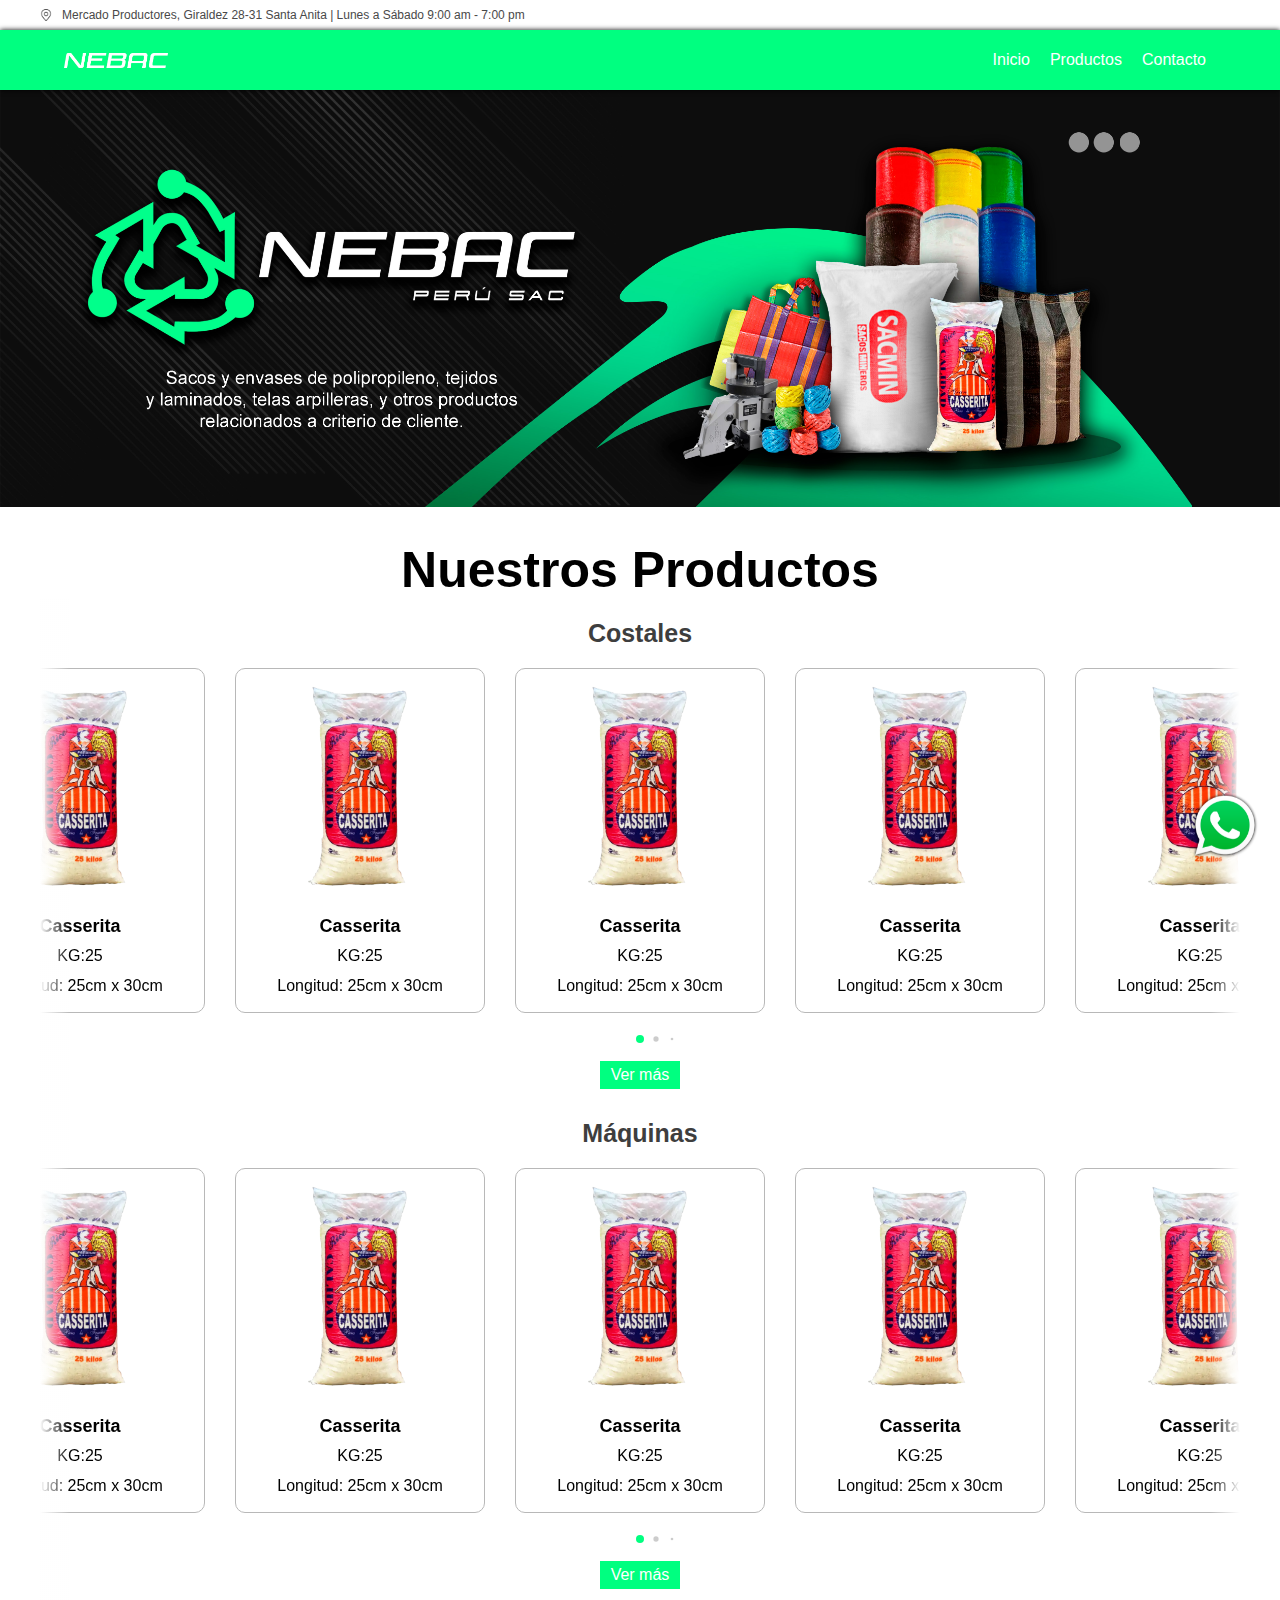
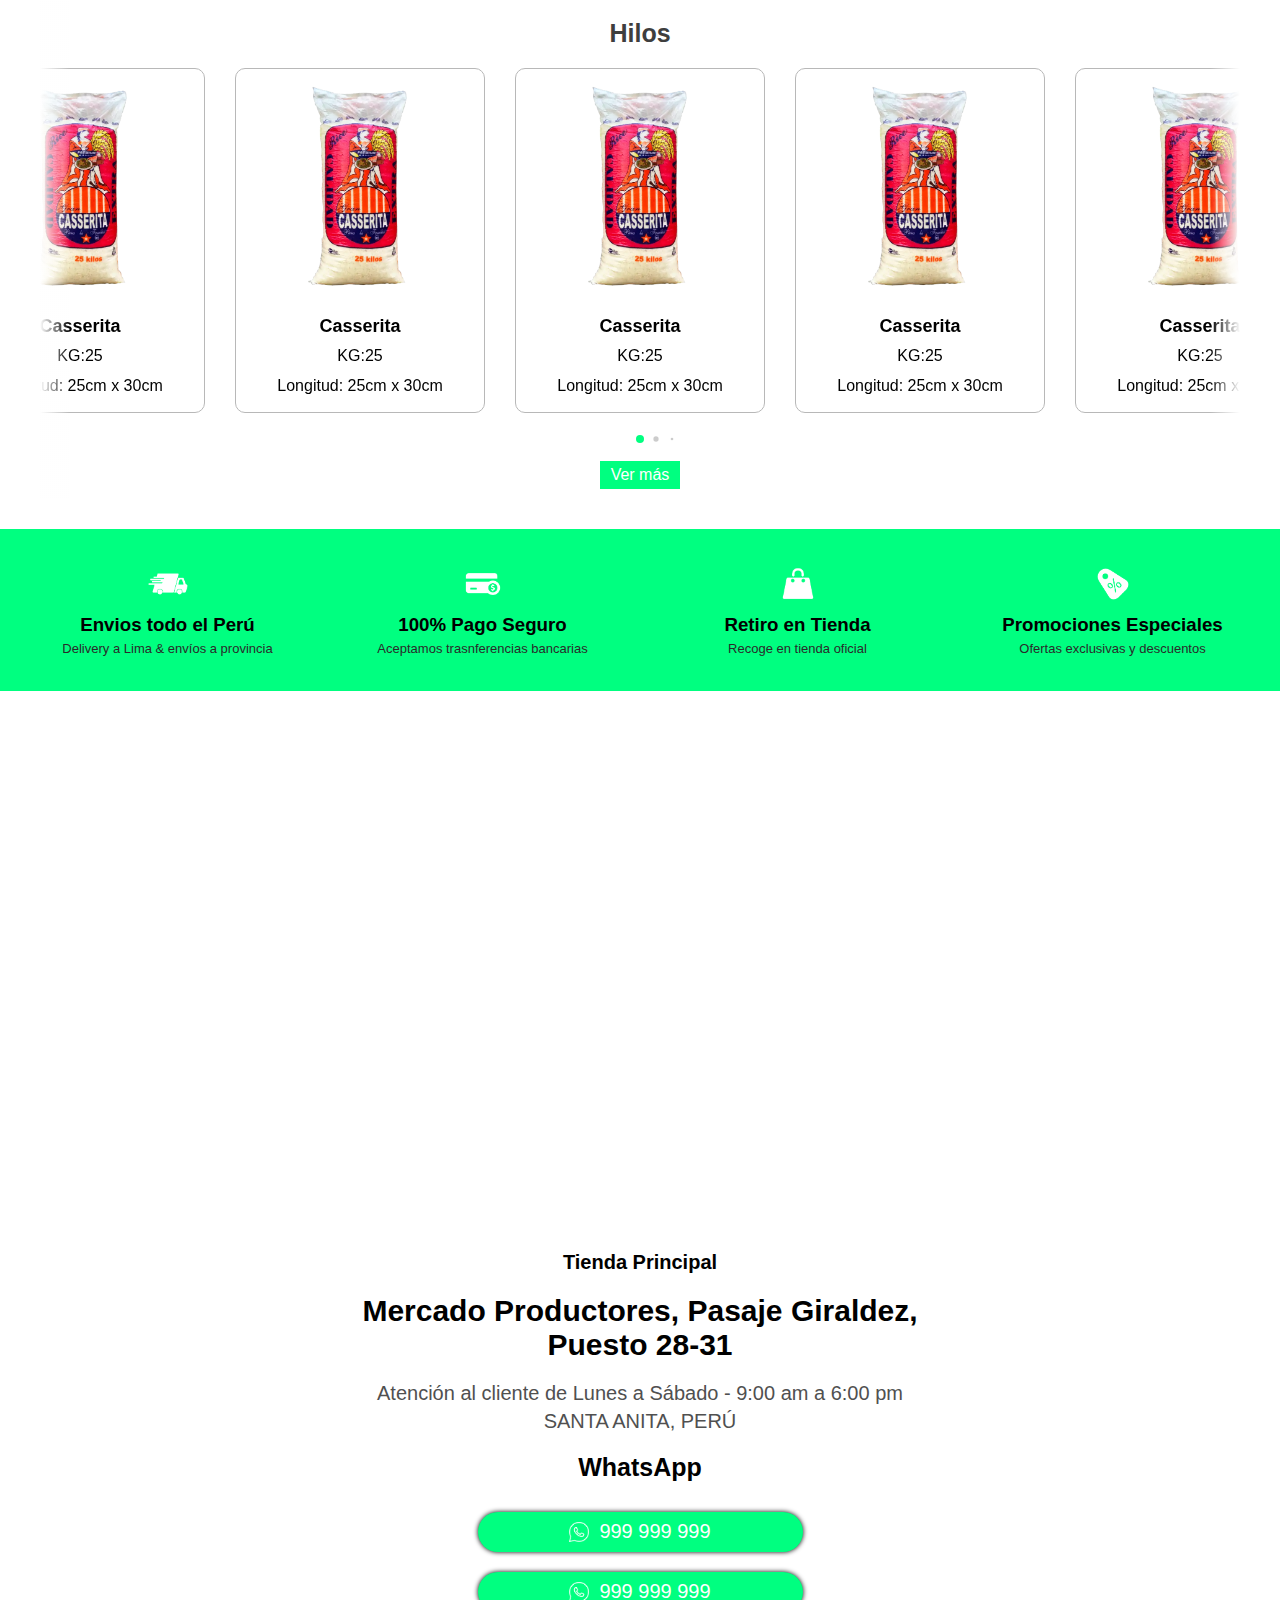
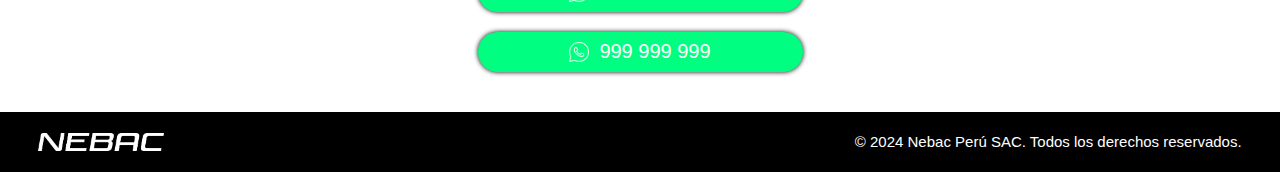
<file: index.html>
<!DOCTYPE html>
<html lang="en">

<head>
    <meta charset="UTF-8">
    <meta name="viewport" content="width=device-width, initial-scale=1.0">
    <title>Nebac Perú</title>
    <link rel="stylesheet" href="./CSS/style.css">
    <link rel="stylesheet" href="./CSS/navigation.css">
    <link rel="stylesheet" href="./CSS/header.css">
    <link rel="stylesheet" href="./CSS/main.css">
    <link rel="stylesheet" href="./CSS/footer.css">
    <link rel="stylesheet" href="https://cdn.jsdelivr.net/npm/swiper@11/swiper-bundle.min.css" />
    <link rel="icon" type="image/png" href="./ASSETS/IMAGES/Empresa/icon-green.png">
</head>

<body>
    <header>
        <div class="encabezado">
            <img src="./ASSETS/IMAGES/Iconos/ubicacion.png" alt="ubication">
            <p>Mercado Productores, Giraldez 28-31 Santa Anita | Lunes a Sábado 9:00 am - 7:00 pm</p>
        </div>
        <div class="container">
            <div class="contenido">
                <a href="#" class="logo"><img src="./ASSETS/IMAGES/Empresa/nebac-white.png" alt="logo-nebac"></a>
                <input type="checkbox" id="menu" />
                <label for="menu">
                    <span>≡</span>
                </label>
                <nav id="navbar" class="navbar">
                    <ul>
                        <li><a href="#">Inicio</a></li>
                        <li><a href="./products.html">Productos</a></li>
                        <li><a href="#contacto">Contacto</a></li>
                    </ul>
                </nav>
            </div>
        </div>
    </header>
    <main>
        <img class="portada-nebac" src="./ASSETS/IMAGES/Empresa/portada.jpg" alt="portada-nebac">
        <h2 id="section-productos" class="h2-productos">Nuestros Productos</h2>
        <section class="section-productos">

            <h3 class="titulo-categoria">Costales</h3>
            <!-- Slider main container -->
            <div class="swiper swiper-1">
                <!-- Additional required wrapper -->
                <div class="swiper-wrapper">
                    <!-- Slides -->
                    <div class="swiper-slide">
                        <img src="./ASSETS/IMAGES/Productos/caserita.webp" alt="casserita">
                        <h3>Casserita</h3>
                        <p>
                            <span>
                                KG:25
                            </span>
                            <span>
                                Longitud: 25cm x 30cm
                            </span>
                        </p>
                    </div>
                    <div class="swiper-slide">
                        <img src="./ASSETS/IMAGES/Productos/caserita.webp" alt="casserita">
                        <h3>Casserita</h3>
                        <p>
                            <span>
                                KG:25
                            </span>
                            <span>
                                Longitud: 25cm x 30cm
                            </span>
                        </p>
                    </div>
                    <div class="swiper-slide">
                        <img src="./ASSETS/IMAGES/Productos/caserita.webp" alt="casserita">
                        <h3>Casserita</h3>
                        <p>
                            <span>
                                KG:25
                            </span>
                            <span>
                                Longitud: 25cm x 30cm
                            </span>
                        </p>
                    </div>
                    <div class="swiper-slide">
                        <img src="./ASSETS/IMAGES/Productos/caserita.webp" alt="casserita">
                        <h3>Casserita</h3>
                        <p>
                            <span>
                                KG:25
                            </span>
                            <span>
                                Longitud: 25cm x 30cm
                            </span>
                        </p>
                    </div>
                    <div class="swiper-slide">
                        <img src="./ASSETS/IMAGES/Productos/caserita.webp" alt="casserita">
                        <h3>Casserita</h3>
                        <p>
                            <span>
                                KG:25
                            </span>
                            <span>
                                Longitud: 25cm x 30cm
                            </span>
                        </p>
                    </div>
                    <div class="swiper-slide">
                        <img src="./ASSETS/IMAGES/Productos/caserita.webp" alt="casserita">
                        <h3>Casserita</h3>
                        <p>
                            <span>
                                KG:25
                            </span>
                            <span>
                                Longitud: 25cm x 30cm
                            </span>
                        </p>
                    </div>
                    <div class="swiper-slide">
                        <img src="./ASSETS/IMAGES/Productos/caserita.webp" alt="casserita">
                        <h3>Casserita</h3>
                        <p>
                            <span>
                                KG:25
                            </span>
                            <span>
                                Longitud: 25cm x 30cm
                            </span>
                        </p>
                    </div>
                    <div class="swiper-slide">
                        <img src="./ASSETS/IMAGES/Productos/caserita.webp" alt="casserita">
                        <h3>Casserita</h3>
                        <p>
                            <span>
                                KG:25
                            </span>
                            <span>
                                Longitud: 25cm x 30cm
                            </span>
                        </p>
                    </div>
                    <div class="swiper-slide">
                        <img src="./ASSETS/IMAGES/Productos/caserita.webp" alt="casserita">
                        <h3>Casserita</h3>
                        <p>
                            <span>
                                KG:25
                            </span>
                            <span>
                                Longitud: 25cm x 30cm
                            </span>
                        </p>
                    </div>
                </div>
                <!-- If we need pagination -->
                <div class="swiper-pagination"></div>
            </div>
            <a class="ver-mas" href="./products.html">Ver más</a>
            <h3 class="titulo-categoria">Máquinas</h3>
            <!-- Slider main container -->
            <div class="swiper swiper-2">
                <!-- Additional required wrapper -->
                <div class="swiper-wrapper">
                    <!-- Slides -->
                    <div class="swiper-slide">
                        <img src="./ASSETS/IMAGES/Productos/caserita.webp" alt="casserita">
                        <h3>Casserita</h3>
                        <p>
                            <span>
                                KG:25
                            </span>
                            <span>
                                Longitud: 25cm x 30cm
                            </span>
                        </p>
                    </div>
                    <div class="swiper-slide">
                        <img src="./ASSETS/IMAGES/Productos/caserita.webp" alt="casserita">
                        <h3>Casserita</h3>
                        <p>
                            <span>
                                KG:25
                            </span>
                            <span>
                                Longitud: 25cm x 30cm
                            </span>
                        </p>
                    </div>
                    <div class="swiper-slide">
                        <img src="./ASSETS/IMAGES/Productos/caserita.webp" alt="casserita">
                        <h3>Casserita</h3>
                        <p>
                            <span>
                                KG:25
                            </span>
                            <span>
                                Longitud: 25cm x 30cm
                            </span>
                        </p>
                    </div>
                    <div class="swiper-slide">
                        <img src="./ASSETS/IMAGES/Productos/caserita.webp" alt="casserita">
                        <h3>Casserita</h3>
                        <p>
                            <span>
                                KG:25
                            </span>
                            <span>
                                Longitud: 25cm x 30cm
                            </span>
                        </p>
                    </div>
                    <div class="swiper-slide">
                        <img src="./ASSETS/IMAGES/Productos/caserita.webp" alt="casserita">
                        <h3>Casserita</h3>
                        <p>
                            <span>
                                KG:25
                            </span>
                            <span>
                                Longitud: 25cm x 30cm
                            </span>
                        </p>
                    </div>
                    <div class="swiper-slide">
                        <img src="./ASSETS/IMAGES/Productos/caserita.webp" alt="casserita">
                        <h3>Casserita</h3>
                        <p>
                            <span>
                                KG:25
                            </span>
                            <span>
                                Longitud: 25cm x 30cm
                            </span>
                        </p>
                    </div>
                    <div class="swiper-slide">
                        <img src="./ASSETS/IMAGES/Productos/caserita.webp" alt="casserita">
                        <h3>Casserita</h3>
                        <p>
                            <span>
                                KG:25
                            </span>
                            <span>
                                Longitud: 25cm x 30cm
                            </span>
                        </p>
                    </div>
                    <div class="swiper-slide">
                        <img src="./ASSETS/IMAGES/Productos/caserita.webp" alt="casserita">
                        <h3>Casserita</h3>
                        <p>
                            <span>
                                KG:25
                            </span>
                            <span>
                                Longitud: 25cm x 30cm
                            </span>
                        </p>
                    </div>
                    <div class="swiper-slide">
                        <img src="./ASSETS/IMAGES/Productos/caserita.webp" alt="casserita">
                        <h3>Casserita</h3>
                        <p>
                            <span>
                                KG:25
                            </span>
                            <span>
                                Longitud: 25cm x 30cm
                            </span>
                        </p>
                    </div>
                </div>
                <!-- If we need pagination -->
                <div class="swiper-pagination"></div>
            </div>
            <a class="ver-mas" href="./products.html">Ver más</a>
            <h3 class="titulo-categoria">Hilos</h3>
            <div class="swiper swiper-3">
                <!-- Additional required wrapper -->
                <div class="swiper-wrapper">
                    <!-- Slides -->
                    <div class="swiper-slide">
                        <img src="./ASSETS/IMAGES/Productos/caserita.webp" alt="casserita">
                        <h3>Casserita</h3>
                        <p>
                            <span>
                                KG:25
                            </span>
                            <span>
                                Longitud: 25cm x 30cm
                            </span>
                        </p>
                    </div>
                    <div class="swiper-slide">
                        <img src="./ASSETS/IMAGES/Productos/caserita.webp" alt="casserita">
                        <h3>Casserita</h3>
                        <p>
                            <span>
                                KG:25
                            </span>
                            <span>
                                Longitud: 25cm x 30cm
                            </span>
                        </p>
                    </div>
                    <div class="swiper-slide">
                        <img src="./ASSETS/IMAGES/Productos/caserita.webp" alt="casserita">
                        <h3>Casserita</h3>
                        <p>
                            <span>
                                KG:25
                            </span>
                            <span>
                                Longitud: 25cm x 30cm
                            </span>
                        </p>
                    </div>
                    <div class="swiper-slide">
                        <img src="./ASSETS/IMAGES/Productos/caserita.webp" alt="casserita">
                        <h3>Casserita</h3>
                        <p>
                            <span>
                                KG:25
                            </span>
                            <span>
                                Longitud: 25cm x 30cm
                            </span>
                        </p>
                    </div>
                    <div class="swiper-slide">
                        <img src="./ASSETS/IMAGES/Productos/caserita.webp" alt="casserita">
                        <h3>Casserita</h3>
                        <p>
                            <span>
                                KG:25
                            </span>
                            <span>
                                Longitud: 25cm x 30cm
                            </span>
                        </p>
                    </div>
                    <div class="swiper-slide">
                        <img src="./ASSETS/IMAGES/Productos/caserita.webp" alt="casserita">
                        <h3>Casserita</h3>
                        <p>
                            <span>
                                KG:25
                            </span>
                            <span>
                                Longitud: 25cm x 30cm
                            </span>
                        </p>
                    </div>
                    <div class="swiper-slide">
                        <img src="./ASSETS/IMAGES/Productos/caserita.webp" alt="casserita">
                        <h3>Casserita</h3>
                        <p>
                            <span>
                                KG:25
                            </span>
                            <span>
                                Longitud: 25cm x 30cm
                            </span>
                        </p>
                    </div>
                    <div class="swiper-slide">
                        <img src="./ASSETS/IMAGES/Productos/caserita.webp" alt="casserita">
                        <h3>Casserita</h3>
                        <p>
                            <span>
                                KG:25
                            </span>
                            <span>
                                Longitud: 25cm x 30cm
                            </span>
                        </p>
                    </div>
                    <div class="swiper-slide">
                        <img src="./ASSETS/IMAGES/Productos/caserita.webp" alt="casserita">
                        <h3>Casserita</h3>
                        <p>
                            <span>
                                KG:25
                            </span>
                            <span>
                                Longitud: 25cm x 30cm
                            </span>
                        </p>
                    </div>
                </div>
                <!-- If we need pagination -->
                <div class="swiper-pagination"></div>
            </div>
            <a class="ver-mas" href="./products.html">Ver más</a>

        </section>

        <section class="info-store">
            <div class="elemento-info">
                <img src="./ASSETS/IMAGES/Iconos/truck.png" alt="truck">
                <h3>Envios todo el Perú</h3>
                <p>Delivery a Lima & envíos a provincia</p>
            </div>
            <div class="elemento-info">
                <img src="./ASSETS/IMAGES/Iconos/tarjeta.png" alt="tarjeta">
                <h3>100% Pago Seguro</h3>
                <p>Aceptamos trasnferencias bancarias</p>
            </div>
            <div class="elemento-info">
                <img src="./ASSETS/IMAGES/Iconos/tienda.png" alt="tienda">
                <h3>Retiro en Tienda</h3>
                <p>Recoge en tienda oficial</p>
            </div>
            <div class="elemento-info">
                <img src="./ASSETS/IMAGES/Iconos/descuento.png" alt="descuento">
                <h3>Promociones Especiales</h3>
                <p>Ofertas exclusivas y descuentos</p>
            </div>
        </section>
        <section class="section-mapa">
            <iframe class="maps"
                src="https://www.google.com/maps/embed?pb=!1m18!1m12!1m3!1d3902.0164832896194!2d-76.94988772559465!3d-12.042386041817903!2m3!1f0!2f0!3f0!3m2!1i1024!2i768!4f13.1!3m3!1m2!1s0x9105c7af34bf1be9%3A0xb3cf369288e0c7db!2sNebac%20Per%C3%BA%20SAC!5e0!3m2!1ses-419!2spe!4v1722407139358!5m2!1ses-419!2spe"
                width="100%" height="500" style="border:0;" allowfullscreen="" loading="lazy"
                referrerpolicy="no-referrer-when-downgrade"></iframe>
            <div id="contacto" class="detalles-maps">
                <h3>Tienda Principal</h3>
                <h2>Mercado Productores, Pasaje Giraldez, Puesto 28-31</h2>
                <p>Atención al cliente de Lunes a Sábado - 9:00 am a 6:00 pm</p>
                <span class="span-ubication">SANTA ANITA, PERÚ</span>
                <span class="span-whatsapp">WhatsApp</span>
                <div class="container-whatsapp">
                    <a href="https://api.whatsapp.com/send/?phone=%2B51998035366&text&type=phone_number&app_absent=0">
                        <img src="./ASSETS/IMAGES/Iconos/whatsapp-white.png" alt="whatsapp">
                        <span class="container-w-span">999 999 999</span>
                    </a>
                    <a href="https://api.whatsapp.com/send/?phone=%2B51998035366&text&type=phone_number&app_absent=0">
                        <img src="./ASSETS/IMAGES/Iconos/whatsapp-white.png" alt="whatsapp">
                        <span class="container-w-span">999 999 999</span>
                    </a>
                    <a href="https://api.whatsapp.com/send/?phone=%2B51998035366&text&type=phone_number&app_absent=0">
                        <img src="./ASSETS/IMAGES/Iconos/whatsapp-white.png" alt="whatsapp">
                        <span class="container-w-span">999 999 999</span>
                    </a>
                </div>
            </div>
            <a class="whatsapp-fixed"
                href="https://api.whatsapp.com/send/?phone=%2B51998035366&text&type=phone_number&app_absent=0"><img
                    src="./ASSETS/IMAGES/Iconos/wsp.png" alt="whatsapp"></a>
        </section>
    </main>
    <footer>
        <a href="./index.html">
            <img src="./ASSETS/IMAGES/Empresa/nebac-white.png" alt="nebac">
        </a>
        <p class="footer">
            &copy; 2024 Nebac Perú SAC. Todos los derechos reservados.
        </p>
    </footer>
    <script src="https://cdn.jsdelivr.net/npm/swiper@11/swiper-bundle.min.js"></script>
    <script src="./JAVASCRIPT/script.js"></script>
    <script src="./JAVASCRIPT/fixed.js"></script>
</body>

</html>
</file>
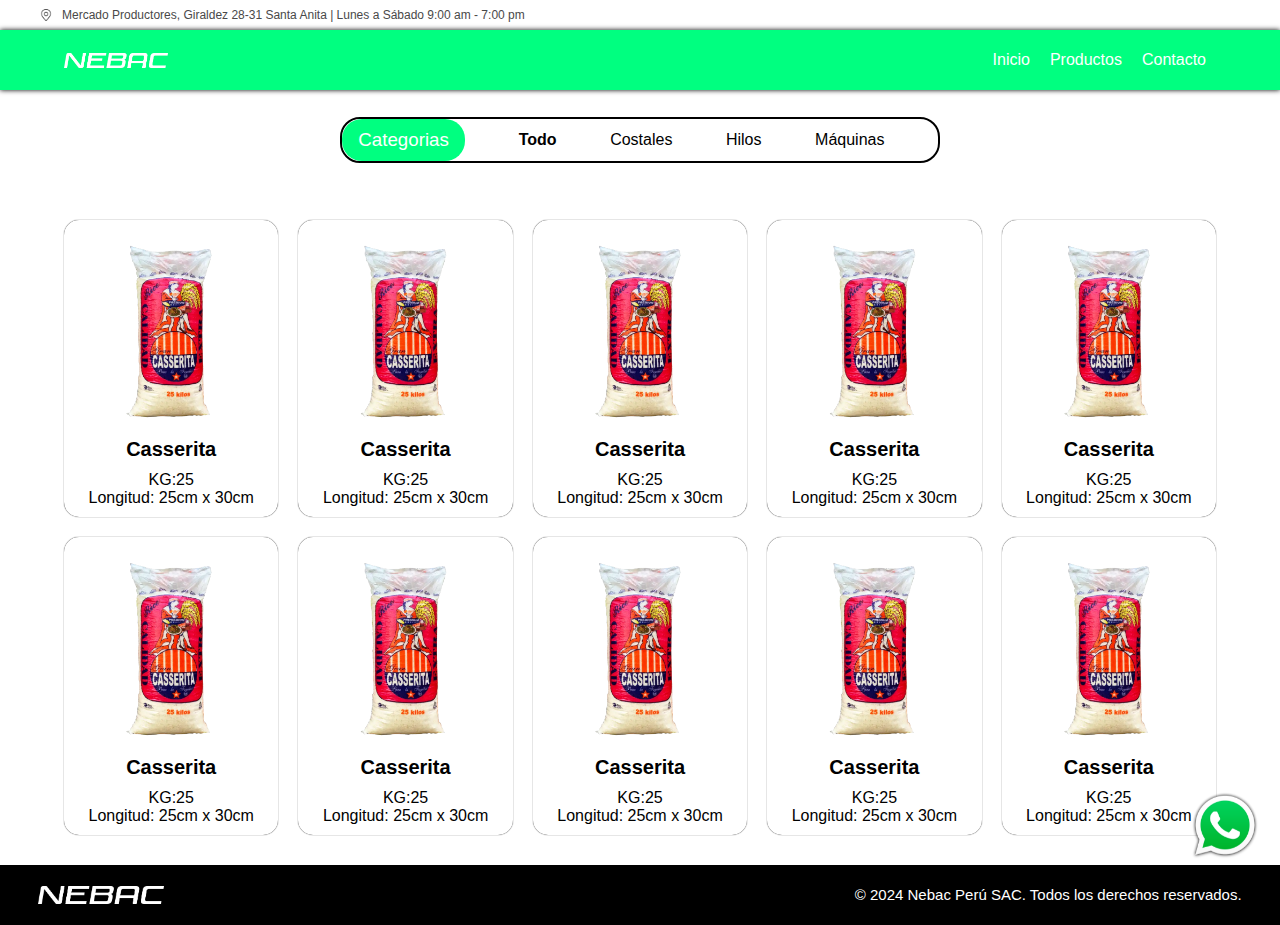
<file: products.html>
<!DOCTYPE html>
<html lang="en">

<head>
    <meta charset="UTF-8">
    <meta name="viewport" content="width=device-width, initial-scale=1.0">
    <title>Nebac Perú | Productos</title>
    <link rel="stylesheet" href="./CSS/style.css">
    <link rel="stylesheet" href="./CSS/header.css">
    <link rel="stylesheet" href="./CSS/navigation.css">
    <link rel="stylesheet" href="./CSS/products.css">
    <link rel="icon" type="image/png" href="./ASSETS/IMAGES/Empresa/icon-green.png">
</head>

<body>
    <header>
        <div class="encabezado">
            <img src="./ASSETS/IMAGES/Iconos/ubicacion.png" alt="ubication">
            <p>Mercado Productores, Giraldez 28-31 Santa Anita | Lunes a Sábado 9:00 am - 7:00 pm</p>
        </div>
        <div class="container">
            <div class="contenido">
                <a href="#" class="logo"><img src="./ASSETS/IMAGES/Empresa/nebac-white.png" alt="logo-nebac"></a>
                <input type="checkbox" id="menu" />
                <label for="menu">
                    <span>≡</span>
                </label>
                <nav id="navbar" class="navbar">
                    <ul>
                        <li><a href="./index.html">Inicio</a></li>
                        <li><a href="#">Productos</a></li>
                        <li><a href="./index.html#contacto">Contacto</a></li>
                    </ul>
                </nav>
            </div>
        </div>
    </header>
    <main>
        <section class="categorias">
            <div class="container-categorias">
                <h3>Categorias</h3>
                <div class="lista-categorias">
                    <div  onclick="filterProducts('Todo')">Todo</div>
                    <div  onclick="filterProducts('costales')">Costales</div>
                    <div  onclick="filterProducts('hilos')">Hilos</div>
                    <div  onclick="filterProducts('maquinas')">Máquinas</div>
                </div>
            </div>
        </section>
        <section class="section-products">
            <div class="container-products">
                <div class="product">
                    <img src="./ASSETS/IMAGES/Productos/caserita.webp" alt="casserita">
                    <h3>Casserita</h3>
                    <p>
                        <span>
                            KG:25
                        </span>
                        <span>
                            Longitud: 25cm x 30cm
                        </span>
                    </p>
                </div>
                <div class="product">
                    <img src="./ASSETS/IMAGES/Productos/caserita.webp" alt="casserita">
                    <h3>Casserita</h3>
                    <p>
                        <span>
                            KG:25
                        </span>
                        <span>
                            Longitud: 25cm x 30cm
                        </span>
                    </p>
                </div>
                <div class="product">
                    <img src="./ASSETS/IMAGES/Productos/caserita.webp" alt="casserita">
                    <h3>Casserita</h3>
                    <p>
                        <span>
                            KG:25
                        </span>
                        <span>
                            Longitud: 25cm x 30cm
                        </span>
                    </p>
                </div>
                <div class="product">
                    <img src="./ASSETS/IMAGES/Productos/caserita.webp" alt="casserita">
                    <h3>Casserita</h3>
                    <p>
                        <span>
                            KG:25
                        </span>
                        <span>
                            Longitud: 25cm x 30cm
                        </span>
                    </p>
                </div>
                <div class="product">
                    <img src="./ASSETS/IMAGES/Productos/caserita.webp" alt="casserita">
                    <h3>Casserita</h3>
                    <p>
                        <span>
                            KG:25
                        </span>
                        <span>
                            Longitud: 25cm x 30cm
                        </span>
                    </p>
                </div>
                <div class="product">
                    <img src="./ASSETS/IMAGES/Productos/caserita.webp" alt="casserita">
                    <h3>Casserita</h3>
                    <p>
                        <span>
                            KG:25
                        </span>
                        <span>
                            Longitud: 25cm x 30cm
                        </span>
                    </p>
                </div>
                <div class="product">
                    <img src="./ASSETS/IMAGES/Productos/caserita.webp" alt="casserita">
                    <h3>Casserita</h3>
                    <p>
                        <span>
                            KG:25
                        </span>
                        <span>
                            Longitud: 25cm x 30cm
                        </span>
                    </p>
                </div>
                <div class="product">
                    <img src="./ASSETS/IMAGES/Productos/caserita.webp" alt="casserita">
                    <h3>Casserita</h3>
                    <p>
                        <span>
                            KG:25
                        </span>
                        <span>
                            Longitud: 25cm x 30cm
                        </span>
                    </p>
                </div>
                <div class="product">
                    <img src="./ASSETS/IMAGES/Productos/caserita.webp" alt="casserita">
                    <h3>Casserita</h3>
                    <p>
                        <span>
                            KG:25
                        </span>
                        <span>
                            Longitud: 25cm x 30cm
                        </span>
                    </p>
                </div>
                <div class="product">
                    <img src="./ASSETS/IMAGES/Productos/caserita.webp" alt="casserita">
                    <h3>Casserita</h3>
                    <p>
                        <span>
                            KG:25
                        </span>
                        <span>
                            Longitud: 25cm x 30cm
                        </span>
                    </p>
                </div>
            </div>
        </section>
        <a class="whatsapp-fixed"
        href="https://api.whatsapp.com/send/?phone=%2B51998035366&text&type=phone_number&app_absent=0">
        <img src="./ASSETS/IMAGES/Iconos/wsp.png" alt="whatsapp">
    </a>
    </main>
    <footer>

        <a class="imagen-footer" href="./index.html">
            <img src="./ASSETS/IMAGES/Empresa/nebac-white.png" alt="nebac">
        </a>
        <p class="footer">
            &copy; 2024 Nebac Perú SAC. Todos los derechos reservados.
        </p>
       
    </footer>
    <script src="./JAVASCRIPT/fixed.js"></script>
</body>

</html>
</file>
<file: CSS/style.css>
* {
    margin: 0;
    padding: 0;
    box-sizing: border-box;
    text-decoration: none;
    list-style: none;
    font-family: Arial, Helvetica, sans-serif;
    
}

:root {
    --primary: #00ff80;
    --secondary: #007a29;
    --white: white;
    --font-light: #ffffff;
    --black: black;
    --gray-dark: rgb(20, 20, 20);
}
</file>
<file: CSS/navigation.css>
.container {
    background: var(--primary);
    height: 60px;
    width: 100%;
    display: flex;
    align-items: center;
    position: absolute;
    z-index: 10000;
    box-shadow: 0 0 5px black;
}

.navbar-fixed {
    position: fixed;
    top: 0;
}

.contenido {
    display: flex;
    width: 90%;
    max-width: 1200px;
    margin: auto;
    justify-content: space-between;
    align-items: center;


}

.logo {
    display: flex;
}

.logo img {
    height: 15px;
}

#menu,
label {
    display: none;
}

.navbar ul {
    display: flex;

}

.navbar ul li {
    margin: 0 10px;
}

.navbar ul li a {
    color: var(--white);
transition: color 0.5s ease-in-out;
}

/* HOVERS */

.navbar ul li a:hover {

    color: black;
}

.contenido label span {
    font-size: 30px;
    color: var(--white);
    cursor: pointer;
}

/* RESPONSIVE */

@media (max-width:800px) {
    .navbar ul li a:hover {

        color: var(--primary);
    }

    label {
        display: block;
    }

    .navbar {
        z-index: 1000;
        display: block;
        overflow: hidden;
        position: absolute;
        top: 100%;
        background: var(--gray-dark);
        width: 0;
        right: 0;
        max-width: 50%;
        height: 220px;
        padding: 10px 0 10px 0;
        transition: width 0.5s ease-in-out;
        border-bottom-left-radius: 5%;

    }

    .navbar ul {
        display: flex;
        flex-wrap: wrap;
        height: 100%;
        width: 100%;
    }

    .navbar ul li {
        width: 100%;
        display: flex;
        margin: auto;

    }

    .navbar ul li a {
        margin: auto;

    }

}

#menu:checked~.navbar {
    display: block;
    width: 200px;
}

#menu:checked~label span {
    color: var(--black);
}

main img {

    width: 100%;

}
</file>
<file: CSS/header.css>
header {
    height: 90px;
    max-height: 120px;
width: 100%;
}

.encabezado {
    display: flex;
    width: 95%;
    height: 30px;
    max-width: 1200px;
    font-size: 12px;
    margin: auto;
    overflow: hidden;

}

.encabezado img {
    width: 12px;
    margin: auto 10px auto 0;
}

.encabezado p {
    margin: auto auto auto 0;
    color: rgb(73, 73, 73);
    text-wrap: nowrap;
}
</file>
<file: CSS/main.css>
.section-productos {
    height: 1500px;
    max-width: 1200px;
    margin: 0px auto 30px auto;
    text-align: center;
    display: flex;
    flex-direction: column;
    position: relative;
    /* Añadido para el difuminado */
    overflow: hidden;
    /* Añadido para el difuminado */
}

.section-productos::before,
.section-productos::after {
    content: '';
    position: absolute;
    top: 0;
    width: 30px;
    /* Ancho del difuminado */
    height: 100%;
    z-index: 10;
}

.section-productos::before {
    left: 0;
    background: linear-gradient(to right, rgba(255, 255, 255, 1), rgba(255, 255, 255, 0));
}

.section-productos::after {
    right: 0;
    background: linear-gradient(to left, rgba(255, 255, 255, 1), rgba(255, 255, 255, 0));
}

main .ver-mas {
    text-align: center;
    background-color: var(--primary);
    color: white;
    padding: 5px;
    margin: 10px auto;
    width: 80px;
    transition: background-color 0.5s ease-in-out;
}

main .ver-mas:hover {
    background-color: rgb(0, 129, 81);
}

.section-productos .titulo-categoria {
    text-align: center;
    margin: 20px auto;
    font-size: 25px;
    color: rgb(62, 62, 62);
}

.swiper {
    width: 100%;
    height: 28%;
}

.swiper .swiper-slide {
    border: 1px rgb(184, 184, 184) solid;
    border-radius: 10px;
    width: 50%;
    max-width: 250px;
    height: 90%;
}

.swiper-slide img {
    object-fit: cover;
    height: 65%;
}

.swiper-slide h3 {
    margin-top: 20px;
    font-size: 18px;
    text-align: center;
}

.swiper-slide p {
    margin: 10px 10px;
}

.swiper-slide p span {
    display: block;
    margin-bottom: 12px;
}

.swiper .swiper-pagination {
    --swiper-pagination-color: var(--primary);
}

.h2-productos {
    font-size: 50px;
    margin: 30px auto 0px auto;
    text-align: center;
}

.whatsapp-fixed {
    position: fixed;
    width: 15%;
    max-width: 70px;
    bottom: 35px;
    right: 20px;
    z-index: 100;
}


@media (max-width: 700px) {
    .h2-productos {
        font-size: 40px;
        margin: 20px auto 0px auto;
    }
}

@media (max-width: 400px) {
    .section-productos {
        height: 1300px;
    }

    .swiper {
        cursor: pointer;
        width: 100%;
        height: 27%;
    }

    .swiper-slide p span {
        font-size: 10px;
    }
}

/* INFO STORE */
.info-store {
    background-color: var(--primary);
    display: grid;
    grid-template-columns: repeat(auto-fit, minmax(250px, 1fr));
    padding: 20px;
    gap: 20px;
}

.info-store .elemento-info {
    padding-top: 5%;
    padding-bottom: 5%;
    display: flex;
    flex-wrap: wrap;
    justify-content: center;
    max-height: 150px;
}

.info-store .elemento-info h3 {
    width: 100%;
    margin-bottom: 5px;
    text-align: center;
}

.info-store .elemento-info p {
    color: rgb(42, 42, 42);
    font-size: 13px;
    text-align: center;
}

.info-store img {
    width: 40px;
    height: 40px;
    margin-bottom: 10px;
}

/* MAPS */
.section-mapa {
    display: flex;
    flex-wrap: wrap;
    margin: 30px auto;
}

.maps {
    filter: grayscale(100%) invert(500%) contrast(80%);
    max-width: 1200px;
}

.section-mapa .detalles-maps {
    text-align: center;
    width: 100%;
    max-width: 650px;
    margin: auto;
}

.section-mapa .detalles-maps h3 {
    margin-top: 30px;
    font-size: 20px;
}

.section-mapa .detalles-maps h2 {
    margin: 20px auto;
    font-size: 30px;
}

.section-mapa .detalles-maps p,
.section-mapa .detalles-maps .span-ubication {
    font-size: 20px;
    color: rgb(80, 80, 80);
    margin-bottom: 5px;
}

.detalles-maps .span-whatsapp {
    display: block;
    font-weight: bold;
    margin: 20px auto;
    font-size: 25px;
}

.container-whatsapp {
    width: 100%;
    display: flex;
    flex-direction: column;
    align-items: center;
}

.container-whatsapp a {
    box-shadow: 0 0 5px black;
    border-radius: 25px;
    background-color: var(--primary);
    width: 50%;
    display: flex;
    align-items: center;
    justify-content: center;
    min-width: 300px;
    height: 40px;
    margin: 10px auto;
}

.container-whatsapp a img {
    width: 20px;
    margin-right: 10px;
}

.container-whatsapp a .container-w-span {
    margin: auto 0;
    font-size: 20px;
    color: white;
}
</file>
<file: CSS/footer.css>
footer {
    display: flex;
    height: 60px;
    background-color: var(--black);
    justify-content: space-between;
    align-items: center;
    width: 100%;
}


footer a {

    height: 30%;
    margin: auto auto auto 3%;

}

footer img {
    height: 100%;


}

footer .footer {
    font-family: Arial, Helvetica, sans-serif;
    color: rgb(255, 255, 255);
    font-size: 15px;
    font-weight: 200;
    margin-right: 3%;
}

@media (max-width:700px) {
    footer {
        height: 80px;
        flex-direction: column;
        padding: 9px 0px;
    }

    footer a,
    footer .footer {
        margin: auto;
    }

    footer .footer {
        text-align: center;
        padding: 0px 10px;
    }

}
</file>
<file: CSS/products.css>
.section-products .container-products {
    display: grid;
    grid-template-columns: repeat(auto-fit, minmax(200px, 1fr));
    gap: 20px;
    width: 90%;
    max-width: 1200px;
    margin: 30px auto;

}

.section-products .container-products .product {

    height: 100%;
   box-shadow: 0 0 1px black;
    border-radius: 15px;
    margin: auto;
    text-align: center;
}

.section-products .container-products .product h3 {

    font-size: 20px;
}

.section-products .container-products .product p {

    margin: 10px auto;
}

.section-products .container-products .product span {
    display: block;
}

 .whatsapp-fixed {
    position: fixed;
    width: 15%;
   max-width: 70px;
   bottom: 35px;
    right: 20px;
    z-index: 100;
}
.whatsapp-fixed img{
    height: 100%;
}

.categorias{
  display: flex;
    align-items: center;
    height: 100px;
}
.categorias .container-categorias{
    margin:auto;
    max-width: 600px;   
    width: 80%;
    display: flex;
    border: 2px black solid;
    border-radius: 20px;
   
}
.categorias .container-categorias h3{
    background-color: var(--primary);
    padding: 10px;
    border-radius: 20px;
    width: 150px;
    text-align: center;
    color: white;
    font-weight: 400;

}
.lista-categorias div.active {
    font-weight: bold; /* Estilo bold para la categoría activa */
}
.categorias .container-categorias .lista-categorias{
    display: flex;
    align-items: center;
    justify-content: space-evenly;
    width: 100%;
    cursor: pointer;
    
}
body{
    display: flex;
    flex-direction: column;
    min-height: 100vh;
}
footer {
    display: flex;
            height: 60px;
            background-color: var(--black);
            justify-content: space-between;
            align-items: center;
            width: 100%;
            margin: auto auto 0 auto;
}

footer a {

    height: 30%;
    margin: auto auto auto 3%;

}

footer img {
    height: 100%;


}

footer .footer {
    font-family: Arial, Helvetica, sans-serif;
    color: rgb(255, 255, 255);
    font-size: 15px;
    font-weight: 200;
    margin-right: 3%;
}

@media (max-width:700px) {
    footer {
        height: 80px;
        flex-direction: column;
        padding: 9px 0px;
    }

    footer a,
    footer .footer {
        margin: auto;
    }

    footer .footer {
        text-align: center;
        padding: 0px 10px;
    }

}
</file>
